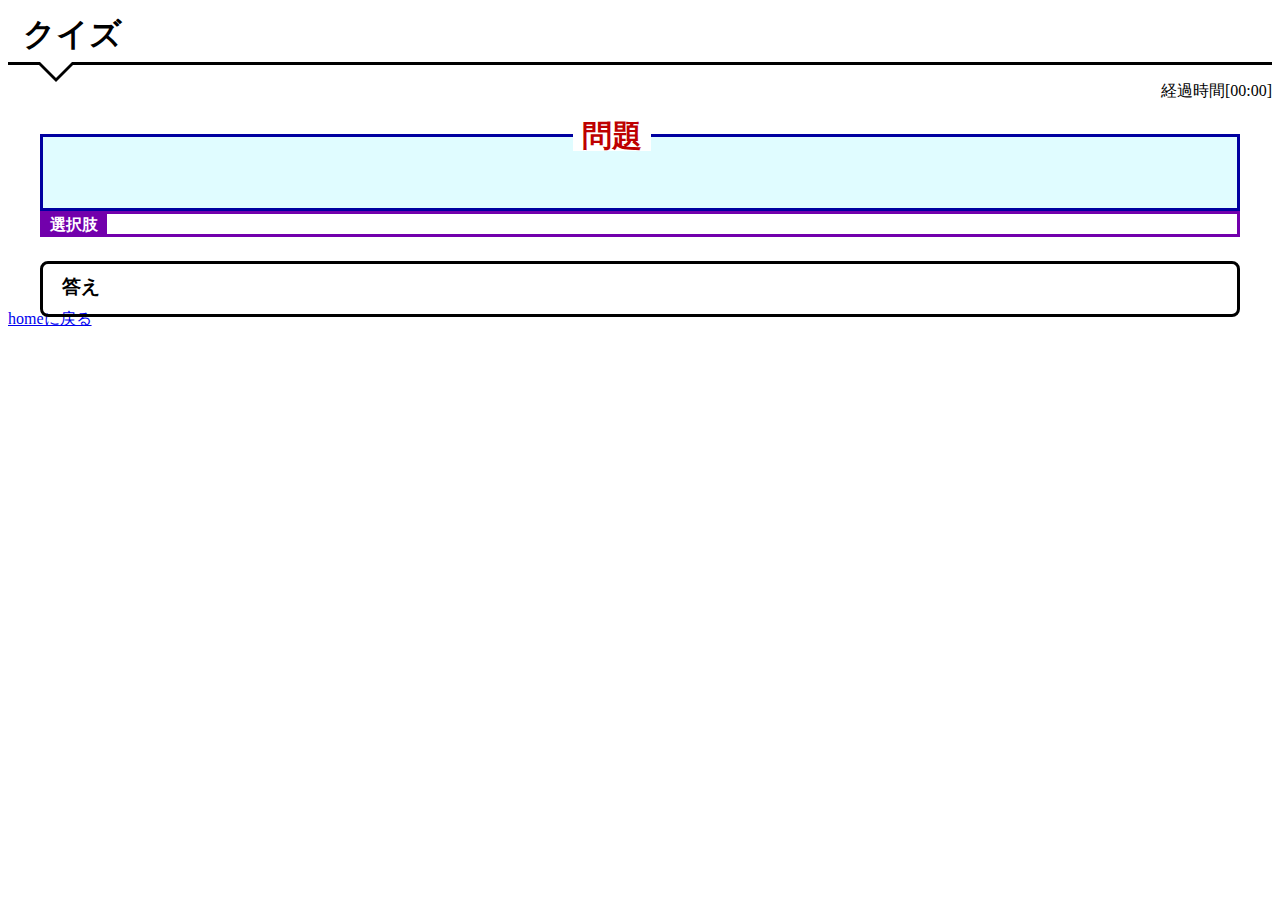
<file: html/quiz.html>
<!DOCTYPE html>
<html lang="ja">
<head>
    <meta charset="UTF-8">
    <!-- cssファイルの読み取り -->
    <link rel="stylesheet" href="../css/quiz.css">
    <title>プログラミング　最終課題 クイズ</title>
</head>

<body onload="time_func()">
    <header>
        <h1 id="title">クイズ</h1>
    </header>

    <p id="time_count">経過時間:</p>

    <div>
        <div id = "question">
            <span id="section_1">問題</span>
            <p id="text_q"></p>
        </div>

        <div id = "choice">
            <span id="section_2">選択肢</span>
            <p id="text_s"></p>
        </div>

        <div id="anser">
            <span id="section_3">答え</span>
            <p id="text_a"></p>
        </div>

        <div id="score"></div>
    </div>

    <div id="home">
        <p><a href="../index.html">homeに戻る</a></p>
    </div>

    <!-- 外部のJavaScriptライブラリを読み込む -->
    <script src="https://code.jquery.com/jquery-3.6.0.js" integrity="sha256-H+K7U5CnXl1h5ywQfKtSj8PCmoN9aaq30gDh27Xc0jk=" crossorigin="anonymous"></script>
    
    <!-- クイズJavaScript -->
    <script src="../js/quiz.js"></script>
</body>
</html>
</file>
<file: css/quiz.css>
@charset "utf-8";

/* Webページのタイトル */
#title {
    position: relative;
    padding: 5px 15px;
    border-bottom: 3px solid #000;
    margin: 0 auto;
}

#title:before {
    position: absolute;
    left: 30px;
    bottom: -38px;
    content: '';
    border-width: 18px;
    border-style: solid;
    border-color: #000000 transparent transparent transparent;
}

#title:after {
    position: absolute;
    left: 30px;
    bottom: -34px;
    content: '';
    border-width: 18px;
    border-style: solid;
    border-color: #ffffff transparent transparent transparent;
}


/* 経過時間 */
#time_count{
    text-align: right;
}


/* 問題 */
#question {
    position: relative;
    margin: 2em 2em 0 2em;
    padding: 0.5em 1em 0.5em 0em;
    border: solid 3px #0000a0;
    /* border-radius: 8px; */
    background-color: rgb(224, 252, 255);
}
#question #section_1{
    position: relative;
    display: inline-block;
    top: -24px;
    left: 45%;
    padding: 0 9px;
    line-height: 1;
    font-size: 30px;
    background: #FFF;
    color: #be0000;
    font-weight: bold;
}

#text_q{
    position: relative;
    text-align: center;
    top: -0.5em;
    font-size: 25px;
}


/* 選択肢 */
#choice {
    position: relative;
    margin: 0 2em;
    padding: 0em 1.5em 0em 0em;
    border: solid 3px rgb(114, 0, 172);
    text-align: center;
}

#choice #section_2{
    position: absolute;
    display: inline-block;
    top: -2px;
    left: -2px;
    padding: 0 9px;
    height: 25px;
    line-height: 25px;
    font-size: 1em;
    background: rgb(114, 0, 172);
    color: #ffffff;
    font-weight: bold;
}

#text_s{
    font-size: 20px;
}


/* 答え */
#anser {
    position: relative;
    top: 1.5em;
    margin: 0 2em;
    padding: 0;
    border: solid 3px rgb(0, 0, 0);
    border-radius: 8px;
}

#anser #section_3{
    position: relative;
    top: 0.5em;
    left: 1em;
    font-size: 1.2em;
    font-weight: bold;
}

#text_a{
    position: relative;
    text-align: center;
    top: -0.5em;
    font-size: 1.5em;
}


/* 成績発表 */
table {
    margin: 50px auto 0;       
    width: 800px;              
    text-align: center;        
    border-collapse: collapse; 
    border: 3px solid black;   
}
  
td,th {
    border: 1px solid black;   
}

table caption{
    font-size: large;
    font-weight: bold;
}
</file>
